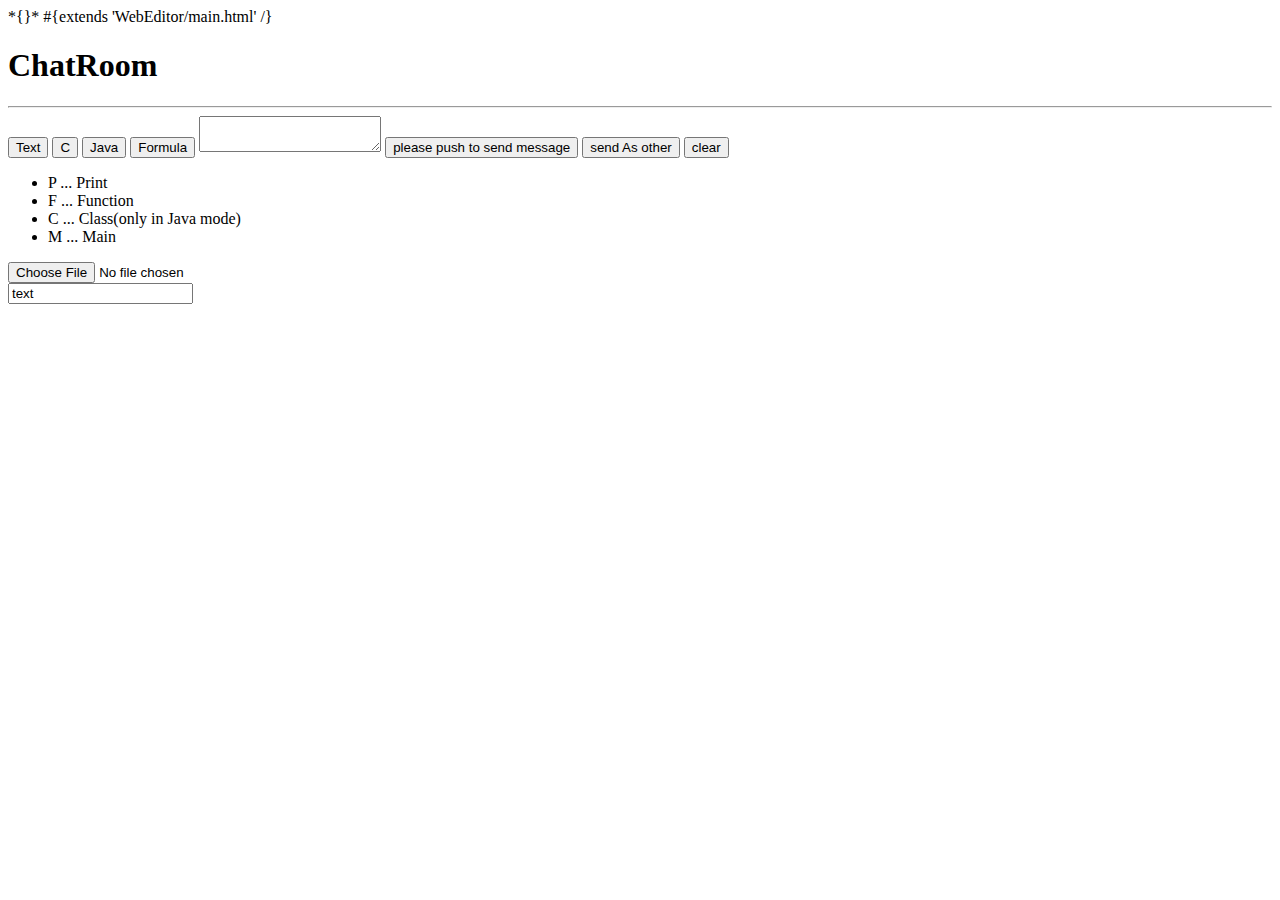
<file: WebEditor/app/views/WebEditor/index.html>
*{<meta charset="utf-8">}*
#{extends 'WebEditor/main.html' /}
<body onload="onload()">
<h1>ChatRoom</h1>
<hr>
<div id="messageField">

</div>

<div id="textField">
	<button class="mode" onclick="selectMode('text')">Text</button>
	<button class="mode" onclick="selectMode('C')">C</button>
	<button class="mode" onclick="selectMode('Java')">Java</button>
	<button class="mode" onclick="selectMode('formula')">Formula</button>


    <textarea id="editor" name="comment"></textarea>

	<button onclick="sendMsg()">please push to send message</button>
	<button onclick="sendAsOther()">send As other</button>
	<button onclick="clearTextBox()">clear</button>


	<ul>
		<li>P ... Print</li>
		<li>F ... Function</li>
		<li>C ... Class(only in Java mode)</li>
		<li>M ... Main</li>
	</ul>

	<input id="fileUpload" type="file" name="file" value="Upload your file">


</div>

<input id="mode" type="textbox" value="text">


</body>
</file>
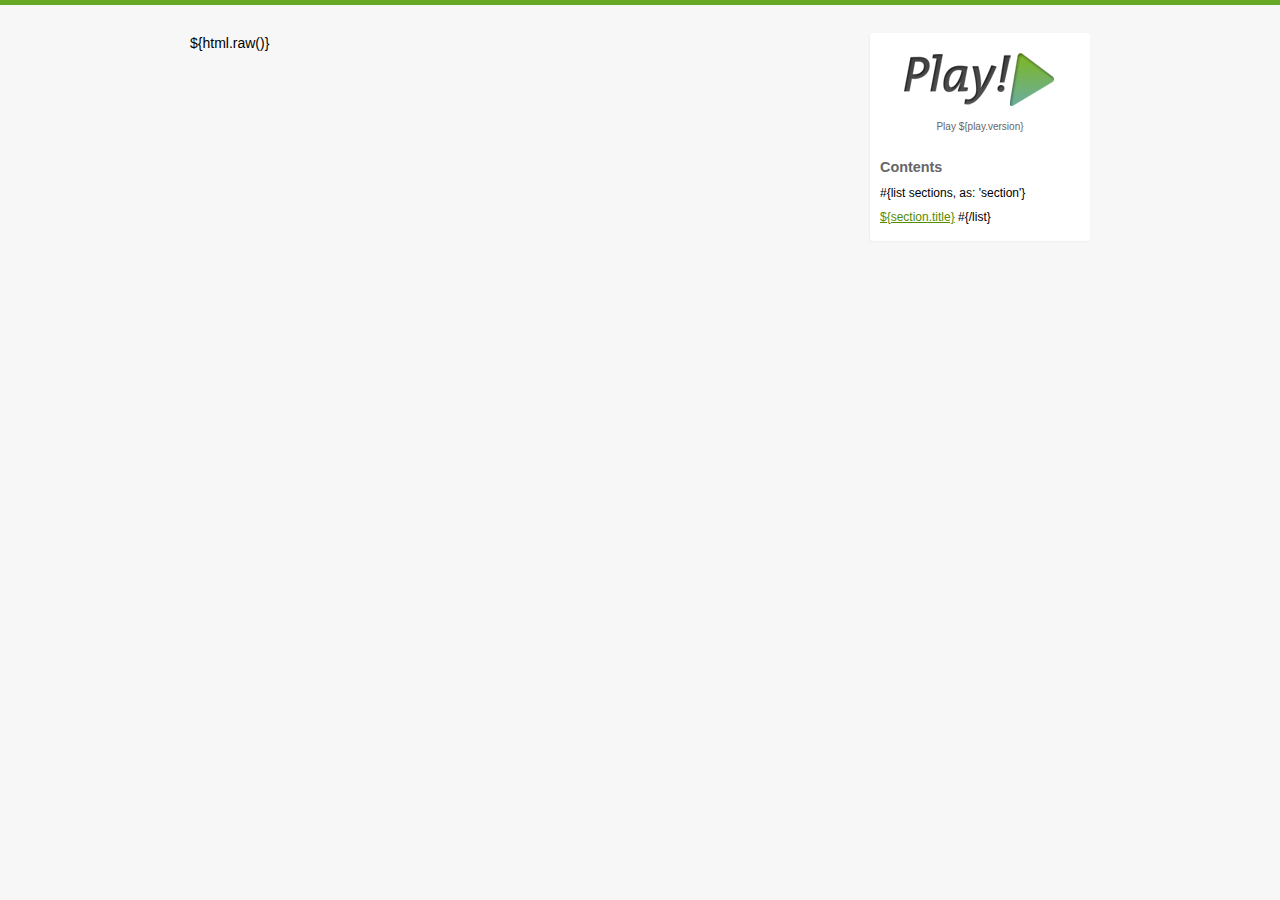
<file: WebEditor/documentation/template.html>
<!DOCTYPE html>
<html>
    <head>
        <title>${title}</title>
        <link rel="stylesheet" href='files/manual.css' type="text/css" media="screen">
        <link rel="stylesheet" href='files/wiki.css' type="text/css" media="screen">
    </head>
    <body>
        <div class="wrapper">

            <div id="docSidebar">

                <div id="logo">
                    <img src='images/logo.png'>
                    <h2 id="version">Play ${play.version}</h2>
                </div>

                <h2>Contents</h2>
                <div id="toc">
					<ui>
						#{list sections, as: 'section'}
							<li><a href="${section.href}">${section.title}</a>
						#{/list}
					</ul>
				</div>
            </div>

            <div id="pageContent">

                <div class="wikistyle">${html.raw()}</div>

            </div>

        </div>
    </body>
</html>
</file>
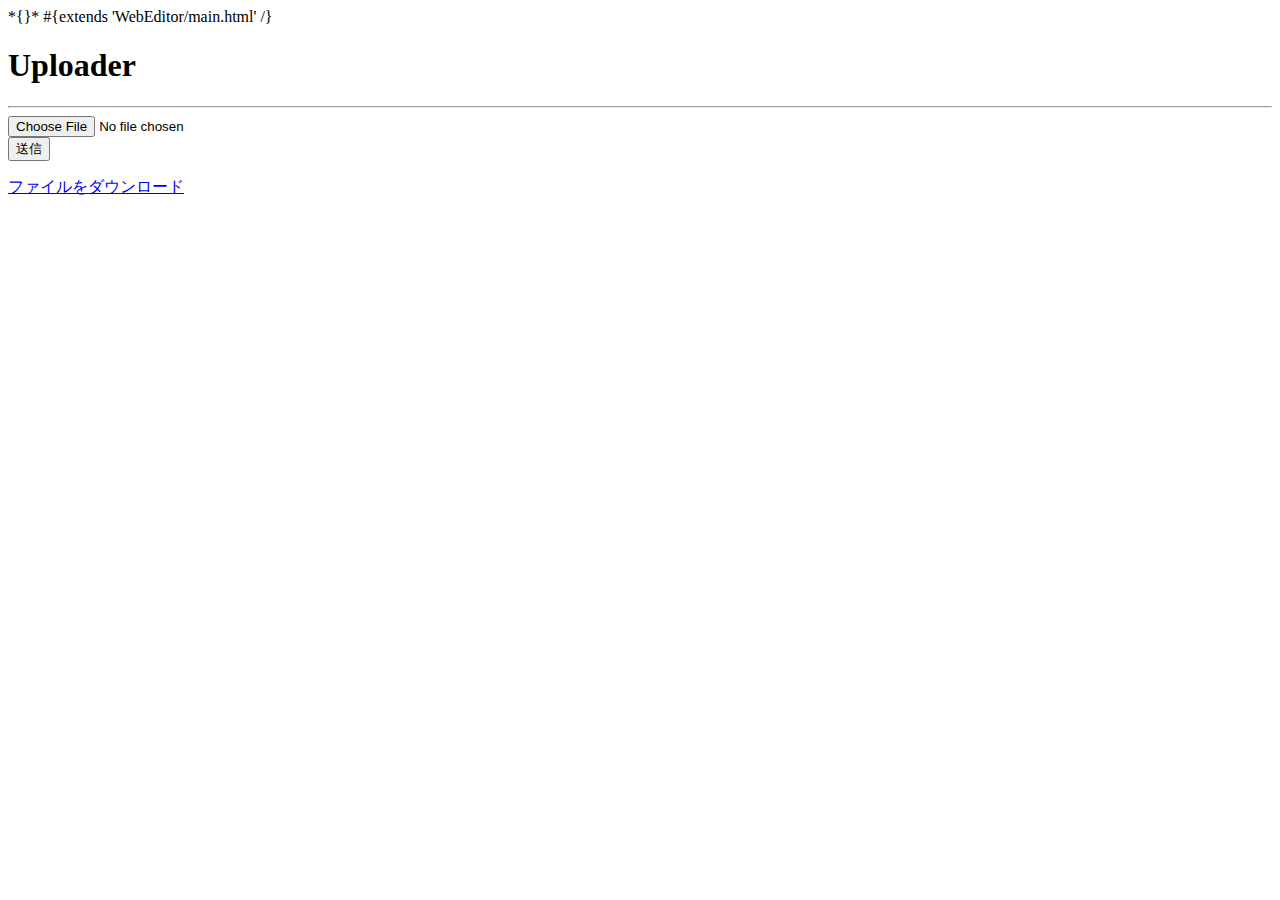
<file: WebEditor/app/views/WebEditor/upload.html>
*{<meta charset="utf-8">}*
#{extends 'WebEditor/main.html' /}
<body>
<h1>Uploader</h1>
<hr>

    <form action="@{'/public/downloads/'}" method="post" enctype="multipart/form-data" >
	<input type="file" name="sample" > <br>
    <input type="submit" value="送信" >
    </form>


<a href="@{'/public/downloads/panic.txt.zip'}" download="aaaaa.txt" value="aaaa">ファイルをダウンロード</a>

</body>
</file>
<file: WebEditor/documentation/files/manual.css>
html {
    overflow-y: scroll;
}

html, body {
    background: #F7F7F7;
    font-family: 'Lucida Grande', Helvetica, Arial, sans-serif;
    font-size: 14px;
    line-height: 1.5em !important;
}

html {
    border-top: 5px solid #67A927;    
}

a {
    color: #000;
}

.wrapper {
    padding: 20px 0;
    width: 900px;
    margin: auto;
    position: relative; 
}

.wrapped {
    width: 650px;
}

/** Manual **/

#logo {
    margin-top: 10px;
    text-align: center;
}

#logo #version {
    font-size: 10px;
    margin-top: 0;
    font-weight: normal;
}

#pageContent {
    width: 650px;
}

#docSidebar {
    width: 200px;
    position: absolute;
    right: 0;
    background: #fff;
    padding: 10px;
}

#docSidebar {
    font-size: 12px;
    overflow: hidden;
    -webkit-box-shadow: #eee -1px 1px 2px;
    -moz-box-shadow: #eee -1px 1px 2px;
    -webkit-border-radius: 3px;
    -moz-border-radius: 3px;
    border-radius: 3px;
}

#docSidebar h2 {
    font-weight: bold;
    color: #666;
    font-size: 120%;
    margin-bottom: 5px;
    margin-top: 20px;
}

#docSidebar p {
    margin: 1em 0;
}

#docSidebar h2:first-child {
    margin-top: 0;
}

#docSidebar ul, #docSidebar ol {
    list-style: square;
    color: #888;
    line-height: 1.3em;
}
#docSidebar ol {
    padding-left: 2.4em;
}
#docSidebar ul {
    padding-left: 1.5em;
}

#docSidebar li {
    padding: 3px 0;
}

#docSidebar ol {
    list-style-type: decimal;
}

#docSidebar ul .selected {
    font-weight: bold !important;
}

#docSidebar a {
    color: #568C00;
}

#docSidebar ol.keywords {
    list-style-type: none;
    padding-left: 0;
}

#docSidebar ol ol {
    list-style-type: square;
    margin-top: 0.5em;
    padding-left: 1.5em;
}

.index ol {
    list-style: none !important;
    margin: 0 !important;
    padding: 0 !important;
}

.index ol {
    overflow: auto;
}

.index ol li {
    display: block;
    float: left;
}

.index ol li a {
    display: block;
    border: 1px solid #ddd;
    width: 130px;
    margin: 5px;
    padding: 1px 4px;
    white-space: nowrap;
    overflow: hidden;
    text-overflow: ellipsis;
    background: #fff;
    -webkit-box-shadow: #EEE -1px 1px 2px;
    -moz-box-shadow: #EEE -1px 1px 2px;
    -webkit-border-radius: 3px;
    -moz-border-radius: 3px;
    border-radius: 3px;
}
</file>
<file: WebEditor/documentation/files/wiki.css>
.wikistyle h1,.wikistyle h2,.wikistyle h3,.wikistyle h4,.wikistyle h5,.wikistyle h6{border:0!important;text-shadow: #fff 1px 1px 0px;}
.wikistyle h1{font-size:170%!important;border-top:4px solid #aaa!important;padding-top:.5em!important;margin-top:1.5em!important;}
.wikistyle h1:first-child{margin-top:0!important;padding-top:.25em!important;border-top:none!important;}
.wikistyle h2{font-size:150%!important;margin-top:1.5em!important;border-top:4px solid #e0e0e0!important;padding-top:.5em!important;}
.wikistyle h3{margin-top:1em!important;}
.wikistyle p{margin:1em 0!important;line-height:1.5em!important;}
.wikistyle ul{margin:1em 0 1em 2em!important; list-style: square; line-height: 24px;}
.wikistyle ol{margin:1em 0 1em 2em!important; list-style-position: outside; list-style-type: decimal; line-height: 24px;}
.wikistyle ul ul,.wikistyle ul ol,.wikistyle ol ol,.wikistyle ol ul{margin-top:0!important;margin-bottom:0!important;}
.wikistyle blockquote{margin:1em 0 2em 0!important;border-left:5px solid #ddd!important;padding-left:.6em!important;color:#666!important;}
.wikistyle dt{font-weight:bold!important;margin-left:1em!important;}
.wikistyle dd{margin-left:2em!important;margin-bottom:1em!important;}
.wikistyle table{margin:1em 0!important;width:650px;}
.wikistyle table th{border-bottom:1px solid #bbb!important;padding:.2em 1em!important;}
.wikistyle table td{border-bottom:1px solid #ddd!important;padding:.2em 1em!important;}
.wikistyle table td:first-child{padding-left:0!important;}
.wikistyle table td:last-child{padding-right:0!important;}
.wikistyle pre{margin:1em 0 2em 0!important;font-size:90%!important;background-color:#f8f8ff!important;border-left:4px solid #e0e0e0!important;padding:.5em!important;line-height:1.5em!important;color:#444!important;overflow:auto!important;}
.wikistyle code{font-family:Consolas,"Andale Mono",monospace;font-size:90%;color:#444;background-color:#f8f8ff;border:1px solid #e0e0e0;padding:0 0.2em!important;}
.wikistyle pre code{display:block;padding:0!important;padding-left:10px!important;font-size:100%!important;border:none!important;}
.wikistyle pre.console{margin:1em 0!important;font-size:90%!important;background-color:black!important;padding:.5em!important;line-height:1.5em!important;color:white!important;}
.wikistyle pre.console code{padding:0!important;font-size:100%!important;background-color:black!important;border:none!important;color:white!important;}
.wikistyle pre.console span{color:#888!important;}
.wikistyle pre.console span.command{color:yellow!important;}
.wikistyle h1:after, .wikistyle h2:after, .wikistyle h3:after {content: '';}
.wikistyle a{color: #444;}
.wikistyle hr{height: 1px; border: none; background: #e0e0e0; margin: 30px 0;}
.wikistyle img {max-width: 642px; border:4px solid #e0e0e0!important;}
.wikistyle p.note {background:#FFF9D8!important; padding: 10px!important;color:#333!important;border-left:6px solid #F3E378!important;}
</file>
